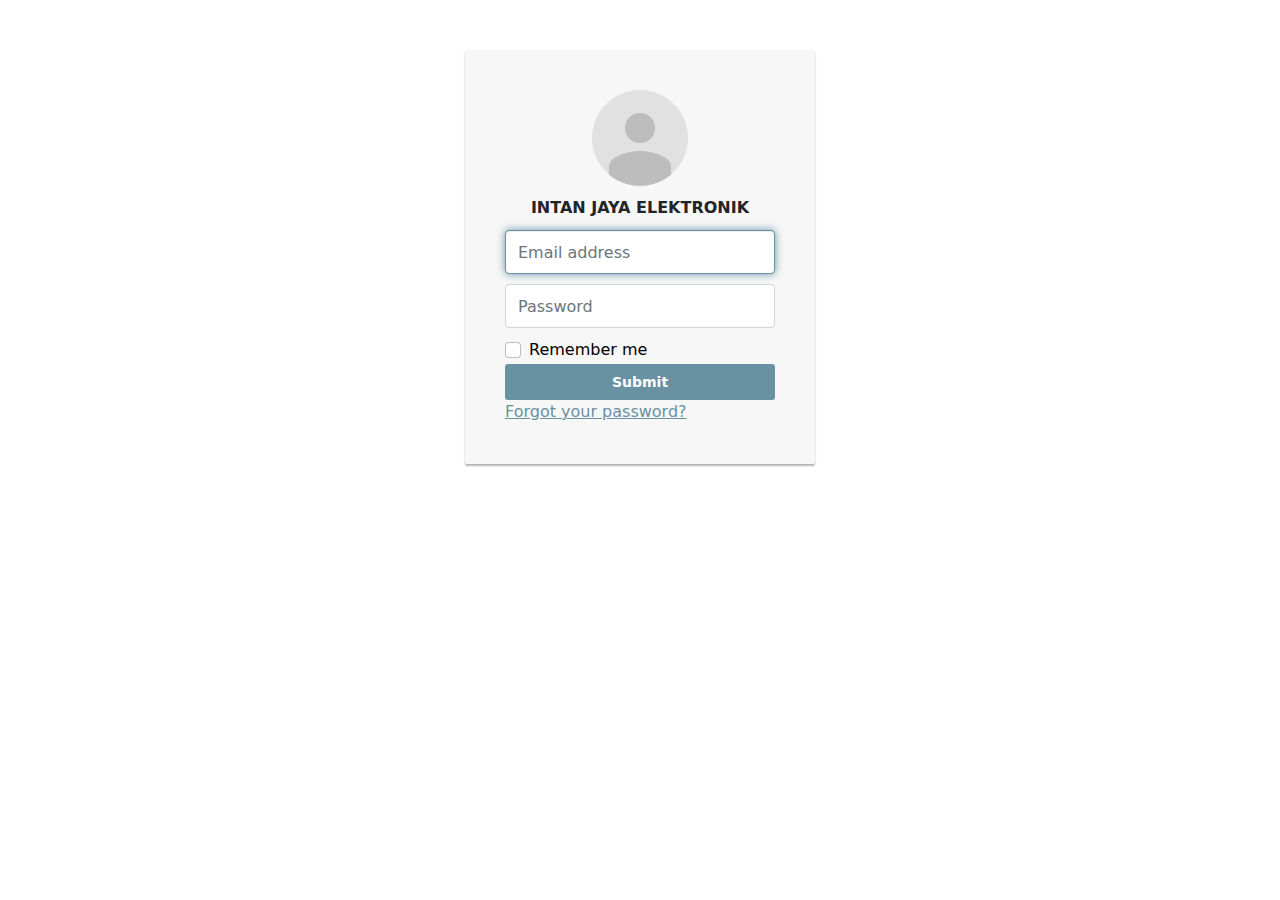
<file: templates/index.html>
<!DOCTYPE html>
<html lang="en">
    <head>
        <meta charset="utf-8">
        <meta name="viewport" content="width=device-width, initial-scale=1.0, shrink-to-fit=no">
        <title>LoginUsername</title>
        <link rel="stylesheet" href="assets\bootstrap\css\bootstrap.min.css">
        <link rel="stylesheet" href="assets\css\styles.min.css">
    </head>
    <body>
        <div class="login-card">
            <img class="profile-img-card" src="assets/img/avatar_2x.png">
            <p class="profile-name-card">INTAN JAYA ELEKTRONIK</p>
            <form class="form-signin" action="/process" method="GET"><span class="reauth-email"> </span>
                <input class="form-control" name="emailUser" type="email" id="inputEmail" required="" placeholder="Email address" autofocus="">
                <input class="form-control" name="passwordUser" type="password" id="inputPassword" required="" placeholder="Password">
                <div class="checkbox">
                    <div class="form-check"><input class="form-check-input" type="checkbox" id="formCheck-1">
                        <label class="form-check-label" for="formCheck-1">Remember me</label>
                    </div>
                </div>
                <input class="btn btn-primary btn-lg d-block btn-signin w-100" type="submit"><!--Sign in</input>-->
            </form>
            <a class="forgot-password" href="#">Forgot your password?</a>
        </div>
        <script src="https://code.jquery.com/jquery-2.1.1.min.js"></script>
        <script src="assets/bootstrap/js/bootstrap.min.js"></script>
    </body>
</html>
</file>
